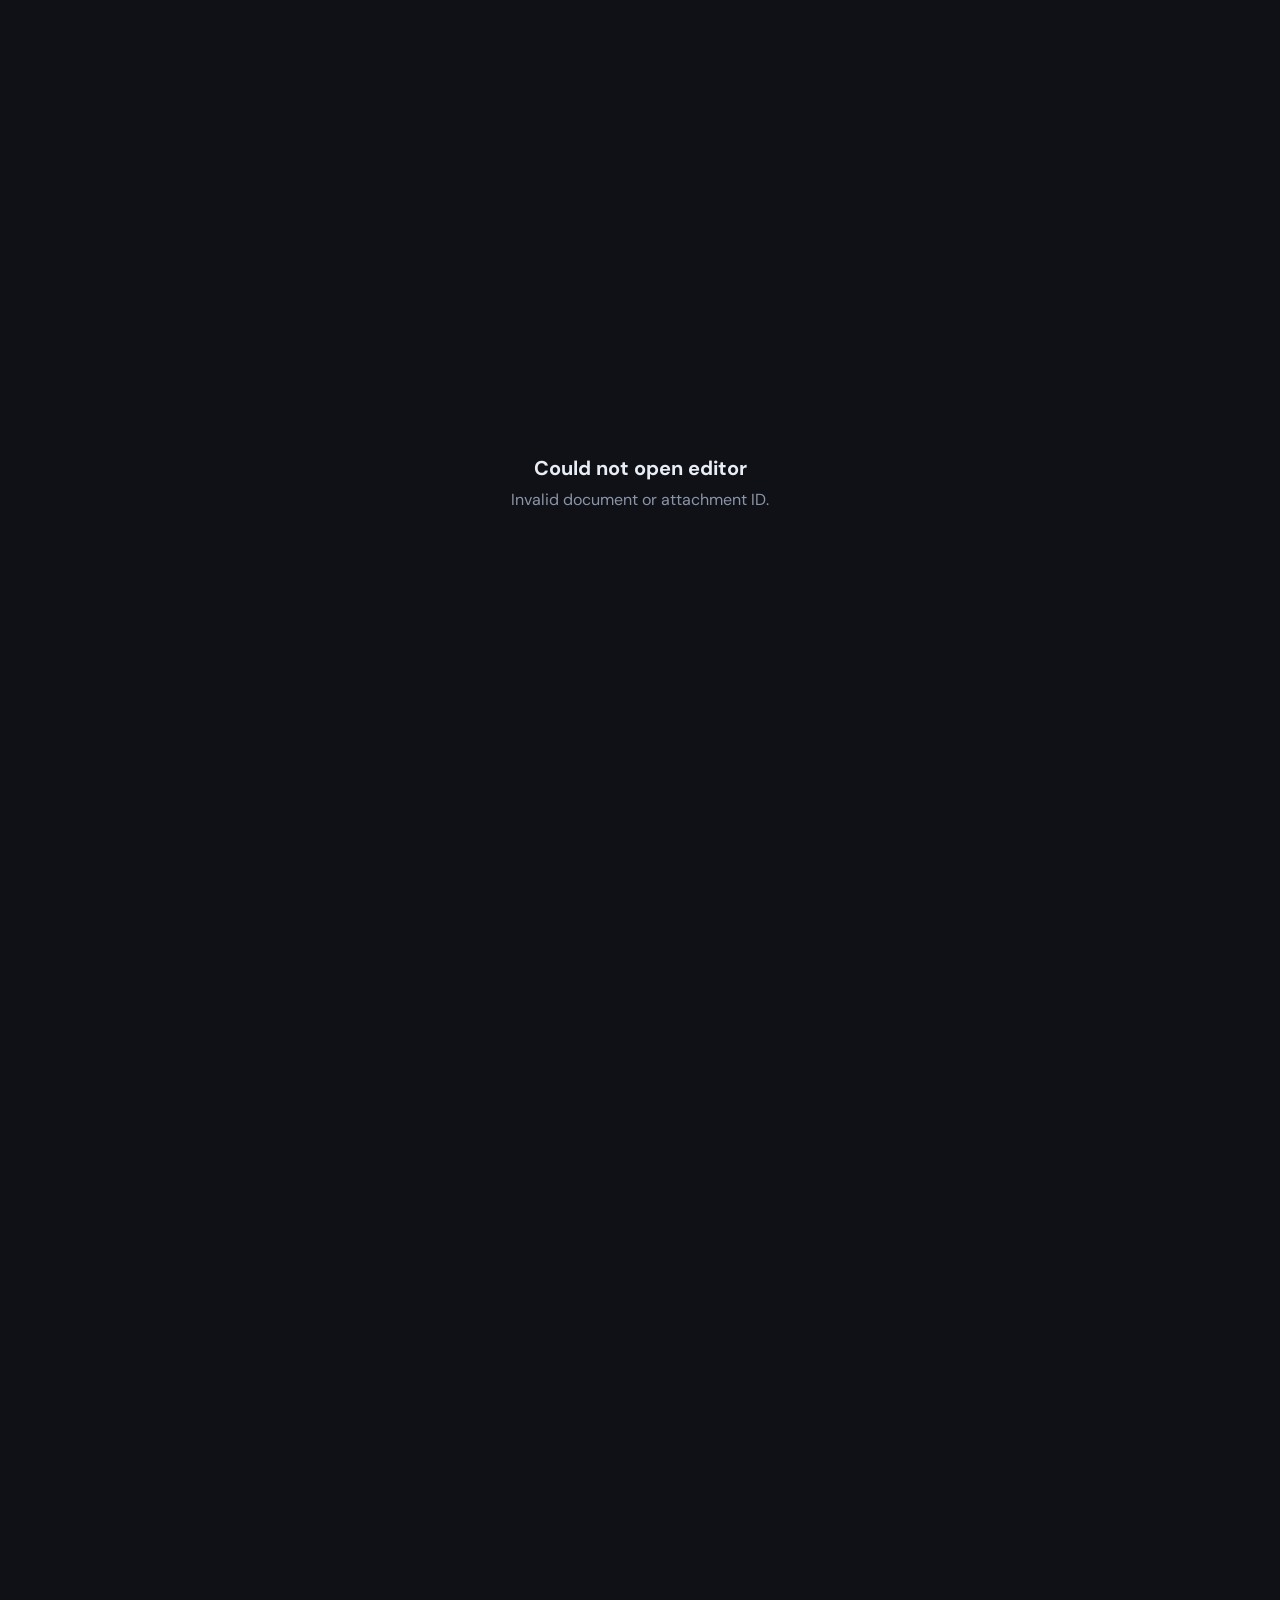
<file: public/doc-editor.html>
<!DOCTYPE html>
<html lang="en">
<head>
  <meta charset="UTF-8" />
  <meta name="viewport" content="width=device-width, initial-scale=1.0" />
  <meta name="format-detection" content="telephone=no" />
  <title>Document Editor — Sietch CRM</title>
  <link rel="preconnect" href="https://fonts.googleapis.com" />
  <link rel="preconnect" href="https://fonts.gstatic.com" crossorigin />
  <link href="https://fonts.googleapis.com/css2?family=DM+Sans:ital,opsz,wght@0,9..40,400;0,9..40,500;0,9..40,600;0,9..40,700;1,9..40,400&display=swap" rel="stylesheet" />
  <style>
    :root {
      --bg: #0f1117;
      --surface: #181b24;
      --text: #e8ecf4;
      --muted: #8b95a8;
      --accent: #4f8cff;
    }
    html, body {
      margin: 0;
      height: 100%;
      background: var(--bg);
      color: var(--text);
      font-family: "DM Sans", system-ui, sans-serif;
    }
    #loading, #error {
      display: flex;
      flex-direction: column;
      align-items: center;
      justify-content: center;
      height: 100%;
      padding: 2rem;
      text-align: center;
    }
    #error { display: none; }
    #editor { height: 100%; }
    /* Embedded mode (preview pane iframe): hide own background, let parent look through. */
    body[data-embedded="true"] {
      background: transparent;
    }
    body[data-embedded="true"] #editor {
      height: 100vh;
    }
    .spinner {
      width: 40px;
      height: 40px;
      border: 3px solid rgba(255,255,255,0.1);
      border-top-color: var(--accent);
      border-radius: 50%;
      animation: spin 1s linear infinite;
      margin-bottom: 1rem;
    }
    @keyframes spin { to { transform: rotate(360deg); } }
    h1 { font-size: 1.25rem; margin: 0 0 0.5rem; }
    p { color: var(--muted); margin: 0; max-width: 500px; }
    a { color: var(--accent); }
  </style>
</head>
<body>
  <div id="loading">
    <div class="spinner"></div>
    <p>Loading document editor…</p>
  </div>
  <div id="error">
    <h1>Could not open editor</h1>
    <p id="error-message">Document editor is not available.</p>
  </div>
  <div id="editor"></div>

  <script>
    (async function() {
      const params = new URLSearchParams(window.location.search);
      const docId = params.get("id");
      const mailMsg = params.get("mail_msg");
      const mailAtt = params.get("mail_att");
      // mode=view forces view-only editor (used by the documents-modal preview pane).
      const forceViewMode = params.get("mode") === "view";
      // embedded=1 hides the page chrome — used when this page is loaded inside
      // the modal preview iframe so it doesn't waste pixels on its own header.
      const embedded = params.get("embedded") === "1";
      if (embedded) document.body.setAttribute("data-embedded", "true");
      const loadingEl = document.getElementById("loading");
      const errorEl = document.getElementById("error");
      const errorMsgEl = document.getElementById("error-message");

      function showError(msg) {
        loadingEl.style.display = "none";
        errorEl.style.display = "flex";
        errorMsgEl.textContent = msg;
      }

      // Determine which endpoint to call
      let configUrl;
      let isMailAttachment = false;
      if (mailMsg && mailAtt && /^\d+$/.test(mailMsg) && /^\d+$/.test(mailAtt)) {
        configUrl = `/api/v2/mail/messages/${mailMsg}/attachments/${mailAtt}/editor-config`;
        isMailAttachment = true;
      } else if (docId && /^\d+$/.test(docId)) {
        configUrl = `/api/v2/documents/${docId}/editor-config` + (forceViewMode ? "?mode=view" : "");
        if (forceViewMode) isMailAttachment = false; // still editable docs, just forced view
      } else {
        showError("Invalid document or attachment ID.");
        return;
      }

      try {
        const res = await fetch(configUrl, { credentials: "same-origin" });
        const text = await res.text();
        let config;
        try {
          config = text ? JSON.parse(text) : {};
        } catch {
          showError("Server returned an invalid editor configuration.");
          return;
        }

        if (!res.ok) {
          showError(config.error || config.message || `Server error (HTTP ${res.status}).`);
          return;
        }

        // If server says unsupported type, fall back to download
        if (config.error === "unsupported" && config.downloadUrl) {
          window.location.href = config.downloadUrl;
          return;
        }

        if (!config.docsApiUrl) {
          showError("Document Server API URL is not configured.");
          return;
        }

        const script = document.createElement("script");
        script.src = config.docsApiUrl;
        script.onload = () => {
          if (typeof DocsAPI === "undefined" || typeof DocsAPI.DocEditor !== "function") {
            showError("Document Server API failed to load.");
            return;
          }
          loadingEl.style.display = "none";

          // Mail attachments are view-only — no rename/save-as events needed
          if (!isMailAttachment) {
            config.events = config.events || {};

            // Browser tab title = the file name (was always "Document Editor").
            const fileName = (config.document && config.document.title) || "";
            if (fileName) {
              try { document.title = fileName; } catch (e) {}
            }

            // onMetaChange: OnlyOffice BROADCASTS the title of the editing
            // session. Because the session key is stable per document
            // (sietch-doc-{id}), a session opened BEFORE a rename keeps the
            // OLD title and re-broadcasts it on every later open — which
            // silently reverted Sietch-side renames (live bug 2026-10-27:
            // rename stuck, then "went back" after opening the file).
            // The DB title is authoritative, so a broadcast is NOT applied.
            // Explicit renames still sync via onRequestRename, and
            // onDocumentReady re-aligns the live session with our title.
            config.events.onMetaChange = function(e) {
              if (e && e.data && e.data.title) {
                console.log("[doc-editor] meta title broadcast (ignored):", e.data.title);
              }
            };

            // onDocumentReady: push our title into the live session so the
            // editor's own title bar matches the Sietch name (best-effort).
            config.events.onDocumentReady = function() {
              if (!fileName) return;
              fetch(`/api/v2/documents/${docId}/command`, {
                method: "POST",
                credentials: "same-origin",
                headers: {"Content-Type": "application/json"},
                body: JSON.stringify({ c: "meta", meta: { title: fileName } }),
              }).catch(() => {});
            };

            // onRequestRename: user clicked "Rename..." in editor title bar
            config.events.onRequestRename = function(e) {
              const newTitle = e && e.data;
              if (!newTitle) return;
              fetch(`/api/v2/documents/${docId}`, {
                method: "PATCH",
                credentials: "same-origin",
                headers: {"Content-Type": "application/json"},
                body: JSON.stringify({ title: newTitle }),
              }).catch(() => {});
              fetch(`/api/v2/documents/${docId}/command`, {
                method: "POST",
                credentials: "same-origin",
                headers: {"Content-Type": "application/json"},
                body: JSON.stringify({ c: "meta", meta: { title: newTitle } }),
              }).catch(() => {});
            };

            // onRequestSaveAs: user clicked "Save Copy as..." in File menu
            config.events.onRequestSaveAs = function(e) {
              if (!e || !e.data) return;
              const fileUrl = e.data.url;
              const title = e.data.title || "Document";
              if (!fileUrl) return;
              fetch("/api/v2/documents/save-as", {
                method: "POST",
                credentials: "same-origin",
                headers: {"Content-Type": "application/json"},
                body: JSON.stringify({ url: fileUrl, title: title, source_doc_id: Number(docId) }),
              }).then(r => r.json()).then(data => {
                if (data && data.error) {
                  alert("Save As failed: " + data.error);
                } else {
                  try { localStorage.setItem("crm-docs-refresh", Date.now().toString()); } catch {}
                  if (data && data.editUrl) {
                    window.open(data.editUrl, "_blank");
                  }
                }
              }).catch(err => {
                alert("Save As failed: " + err.message);
              });
            };
          }

          new DocsAPI.DocEditor("editor", config);
        };
        script.onerror = () => {
          const baseUrl = config.docsApiUrl.replace(/\/web-apps\/.*$/, "");
          const healthUrl = `${baseUrl}/healthcheck`;
          errorMsgEl.innerHTML = `
            <p><strong>Could not load the document editor.</strong></p>
            <p style="margin:0.75rem 0;word-break:break-all;">${config.docsApiUrl}</p>
            <p style="margin:0.75rem 0;">
              If this is the first time you are opening the editor, the Document Server may use a self-signed certificate that your browser has not yet trusted.
            </p>
            <p style="margin:0.75rem 0;">
              <a href="${healthUrl}" target="_blank" rel="noopener noreferrer">Open the Document Server healthcheck in a new tab</a>, accept the certificate warning, then return and reload this page.
            </p>
            <button type="button" id="doc-editor-reload" class="btn btn-primary btn-sm" style="margin-top:0.75rem;">Reload editor</button>
          `;
          loadingEl.style.display = "none";
          errorEl.style.display = "flex";
          const reloadBtn = document.getElementById("doc-editor-reload");
          if (reloadBtn) reloadBtn.addEventListener("click", () => window.location.reload());
        };
        document.head.appendChild(script);
      } catch (err) {
        showError("Failed to reach the server. Check your connection or try again.");
      }
    })();
  </script>
</body>
</html>
</file>
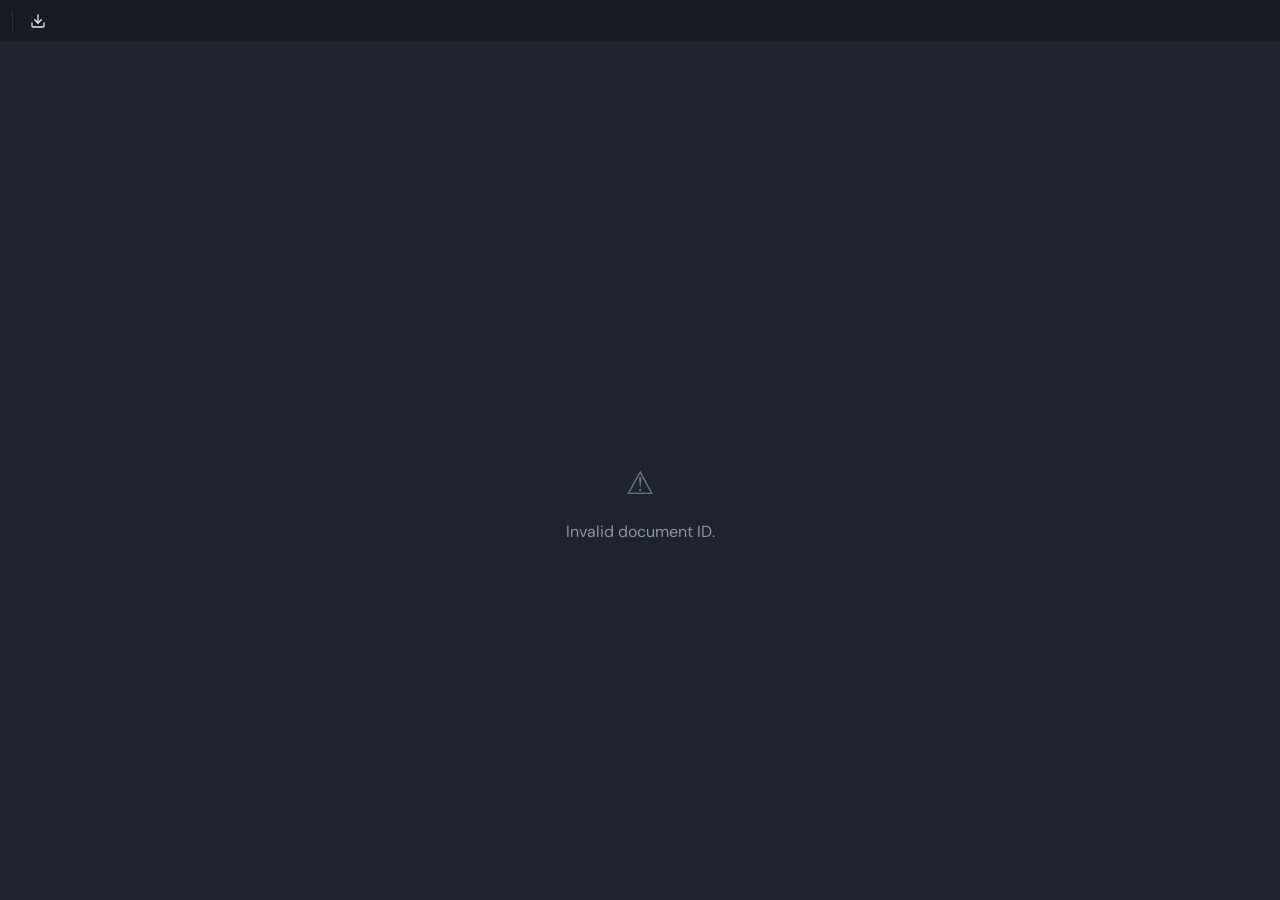
<file: public/doc-preview.html>
<!DOCTYPE html>
<html lang="en">
<head>
  <meta charset="UTF-8" />
  <meta name="viewport" content="width=device-width, initial-scale=1.0" />
  <meta name="format-detection" content="telephone=no" />
  <title>Document Preview — Sietch CRM</title>
  <link rel="preconnect" href="https://fonts.googleapis.com" />
  <link rel="preconnect" href="https://fonts.gstatic.com" crossorigin />
  <link href="https://fonts.googleapis.com/css2?family=DM+Sans:ital,opsz,wght@0,9..40,400;0,9..40,500;0,9..40,600;0,9..40,700&display=swap" rel="stylesheet" />
  <style>
    :root {
      --bg: #0f1117;
      --surface: #181b24;
      --surface-2: #1f2330;
      --text: #e8ecf4;
      --muted: #8b95a8;
      --accent: #4f8cff;
      --border: #2a2f3d;
    }
    html, body {
      margin: 0;
      height: 100%;
      background: var(--surface-2);
      color: var(--text);
      font-family: "DM Sans", system-ui, sans-serif;
      overflow: hidden;
    }
    body[data-embedded="true"] {
      background: var(--surface-2);
    }
    .layout {
      display: flex;
      flex-direction: column;
      height: 100%;
    }
    .toolbar {
      flex-shrink: 0;
      display: flex;
      align-items: center;
      gap: 0.4rem;
      padding: 0.45rem 0.6rem;
      border-bottom: 1px solid var(--border);
      background: var(--surface);
      font-size: 0.82rem;
      min-width: 0;
    }
    .toolbar .icon-btn {
      flex: 0 0 auto;
      background: transparent;
      color: var(--text);
      border: 1px solid transparent;
      border-radius: 6px;
      padding: 0.3rem 0.45rem;
      cursor: pointer;
      font: inherit;
      display: inline-flex;
      align-items: center;
      justify-content: center;
      line-height: 0;
      transition: background 120ms, border-color 120ms;
    }
    .toolbar .icon-btn:hover:not(:disabled) {
      background: var(--surface-2);
      border-color: var(--border);
    }
    .toolbar .icon-btn:disabled {
      opacity: 0.35;
      cursor: not-allowed;
    }
    .toolbar .icon-btn svg {
      width: 16px;
      height: 16px;
      stroke-width: 2;
    }
    .toolbar select {
      flex: 0 0 auto;
      background: var(--surface-2);
      color: var(--text);
      border: 1px solid var(--border);
      border-radius: 6px;
      padding: 0.3rem 0.5rem;
      font: inherit;
      font-size: 0.78rem;
      cursor: pointer;
      max-width: 7.5rem;
    }
    .toolbar select:hover, .toolbar select:focus-visible {
      border-color: var(--accent);
      outline: none;
    }
    .toolbar .page-info {
      color: var(--muted);
      min-width: 3.5rem;
      padding: 0.3rem 0.5rem;
      display: inline-flex;
      align-items: center;
      justify-content: center;
      font-variant-numeric: tabular-nums;
      font-size: 0.78rem;
    }
    .toolbar .sep {
      width: 1px;
      height: 1.4rem;
      background: var(--border);
      margin: 0 0.15rem;
      flex: 0 0 auto;
    }
    .content {
      flex: 1 1 auto;
      min-height: 0;
      overflow: auto;
      display: flex;
      justify-content: center;
      align-items: flex-start;
      padding: 1rem;
    }
    .content.pdf-pane {
      background: #2c2f3a;
      align-items: flex-start;
      padding: 1rem 0.5rem;
    }
    #pdf-canvas-wrap {
      display: flex;
      flex-direction: column;
      align-items: center;
      gap: 0.5rem;
      width: 100%;
    }
    #pdf-canvas-wrap canvas {
      box-shadow: 0 4px 12px rgba(0,0,0,0.4);
      /* No max-width: PDF.js renders the canvas at the requested pixel size;
         at zoom > 100% the canvas overflows the wrap and the .content's
         overflow:auto adds a horizontal scrollbar. */
      height: auto !important;
    }
    /* mammoth-rendered Word content — reset to readable document defaults */
    .content.doc-pane {
      background: #f7f7fa;
      color: #1a1a1a;
      align-items: flex-start;
      justify-content: flex-start;
    }
    .doc-render {
      background: #fff;
      max-width: 780px;
      width: 100%;
      margin: 0 auto;
      padding: 2.5rem 3rem;
      box-shadow: 0 2px 12px rgba(0,0,0,0.3);
      font-family: "Calibri", "Segoe UI", system-ui, sans-serif;
      font-size: 0.95rem;
      line-height: 1.55;
      color: #1a1a1a;
    }
    .doc-render h1, .doc-render h2, .doc-render h3,
    .doc-render h4, .doc-render h5, .doc-render h6 {
      margin: 1.4em 0 0.5em;
      font-weight: 600;
    }
    .doc-render p { margin: 0.7em 0; }
    .doc-render table { border-collapse: collapse; margin: 1em 0; }
    .doc-render table td, .doc-render table th {
      border: 1px solid #ccc; padding: 0.4em 0.7em; vertical-align: top;
    }
    .doc-render img { max-width: 100%; height: auto; }
    /* SheetJS-rendered spreadsheet */
    .content.sheet-pane {
      background: var(--surface);
      align-items: flex-start;
      justify-content: flex-start;
    }
    .sheet-render {
      font-family: "Calibri", "Segoe UI", system-ui, sans-serif;
      font-size: 0.85rem;
      color: var(--text);
    }
    .sheet-render table {
      border-collapse: collapse;
      width: max-content;
      min-width: 100%;
    }
    .sheet-render td {
      border: 1px solid var(--border);
      padding: 0.3rem 0.5rem;
      white-space: pre;
      background: var(--surface);
      min-width: 3rem;
    }
    .sheet-render tr:nth-child(odd) td {
      background: var(--surface-2);
    }
    .sheet-tabs {
      display: flex;
      gap: 0.25rem;
      padding: 0.5rem;
      border-bottom: 1px solid var(--border);
      background: var(--surface);
      flex-wrap: wrap;
    }
    .sheet-tab {
      background: transparent;
      border: 1px solid var(--border);
      color: var(--muted);
      padding: 0.3rem 0.7rem;
      border-radius: 6px;
      cursor: pointer;
      font: inherit;
      font-size: 0.78rem;
    }
    .sheet-tab.active {
      background: var(--accent);
      border-color: var(--accent);
      color: #fff;
    }
    .sheet-tab:hover:not(.active) {
      background: var(--surface-2);
      color: var(--text);
    }
    /* image preview */
    .content.img-pane {
      background: #2c2f3a;
      align-items: center;
      justify-content: center;
    }
    .content.img-pane img {
      max-width: 100%;
      max-height: 100%;
      object-fit: contain;
    }
    /* plain text */
    .content.txt-pane {
      background: var(--surface);
      align-items: flex-start;
      justify-content: flex-start;
    }
    .txt-render {
      font-family: ui-monospace, "SF Mono", Menlo, Consolas, monospace;
      font-size: 0.85rem;
      white-space: pre-wrap;
      word-break: break-word;
      color: var(--text);
      max-width: 100%;
      margin: 0;
    }
    /* states */
    .status {
      display: flex;
      flex-direction: column;
      align-items: center;
      justify-content: center;
      gap: 1rem;
      height: 100%;
      width: 100%;
      padding: 2rem;
      text-align: center;
      color: var(--muted);
    }
    .status .icon {
      font-size: 2rem;
      opacity: 0.7;
    }
    .status .msg {
      max-width: 360px;
      line-height: 1.5;
    }
    .status button {
      background: var(--accent);
      color: #fff;
      border: none;
      border-radius: 6px;
      padding: 0.5rem 1rem;
      cursor: pointer;
      font: inherit;
      font-size: 0.85rem;
    }
    .status button:hover {
      filter: brightness(1.1);
    }
    .spinner {
      width: 36px;
      height: 36px;
      border: 3px solid rgba(255,255,255,0.1);
      border-top-color: var(--accent);
      border-radius: 50%;
      animation: spin 1s linear infinite;
    }
    @keyframes spin { to { transform: rotate(360deg); } }
    /* hide toolbar groups until they're relevant to the loaded doc type */
    .toolbar .pdf-only.hidden,
    .toolbar .pdf-only.hidden + .sep { display: none; }
  </style>
</head>
<body>
<div class="layout">
  <div class="toolbar">
    <span class="pdf-only" id="pdf-page-group" hidden>
      <button class="icon-btn" id="prev-page" title="Previous page" aria-label="Previous page">
        <svg xmlns="http://www.w3.org/2000/svg" viewBox="0 0 24 24" fill="none" stroke="currentColor" stroke-linecap="round" stroke-linejoin="round"><path d="M15 6l-6 6 6 6"/></svg>
      </button>
      <span class="page-info" id="page-info">— / —</span>
      <button class="icon-btn" id="next-page" title="Next page" aria-label="Next page">
        <svg xmlns="http://www.w3.org/2000/svg" viewBox="0 0 24 24" fill="none" stroke="currentColor" stroke-linecap="round" stroke-linejoin="round"><path d="M9 6l6 6-6 6"/></svg>
      </button>
    </span>
    <span class="pdf-only sep" id="pdf-zoom-sep" hidden></span>
    <span class="pdf-only" id="pdf-zoom-group" hidden>
      <select id="zoom-select" aria-label="Zoom">
        <option value="0.5">50%</option>
        <option value="0.75">75%</option>
        <option value="1">100%</option>
        <option value="1.25">125%</option>
        <option value="1.5">150%</option>
        <option value="2">200%</option>
        <option value="fit-width" selected>Fit width</option>
      </select>
    </span>
    <span class="sep"></span>
    <button class="icon-btn" id="download-btn" title="Download" aria-label="Download">
      <svg xmlns="http://www.w3.org/2000/svg" viewBox="0 0 24 24" fill="none" stroke="currentColor" stroke-linecap="round" stroke-linejoin="round"><path d="M21 15v4a2 2 0 0 1-2 2H5a2 2 0 0 1-2-2v-4"/><polyline points="7 10 12 15 17 10"/><line x1="12" y1="15" x2="12" y2="3"/></svg>
    </button>
  </div>
  <div class="content" id="content">
    <div class="status" id="status">
      <div class="spinner"></div>
      <div class="msg">Loading document…</div>
    </div>
  </div>
</div>

<script>
(async function () {
  const params = new URLSearchParams(window.location.search);
  const docId = params.get("id");
  const titleHint = params.get("title") || "Document";
  const embedded = params.get("embedded") === "1";
  if (embedded) document.body.setAttribute("data-embedded", "true");

  const MAX_BYTES = 15 * 1024 * 1024;
  const CDN = {
    pdfjs: "https://cdnjs.cloudflare.com/ajax/libs/pdf.js/4.0.379/pdf.min.mjs",
    pdfjsWorker: "https://cdnjs.cloudflare.com/ajax/libs/pdf.js/4.0.379/pdf.worker.min.mjs",
    mammoth: "https://cdnjs.cloudflare.com/ajax/libs/mammoth/1.6.0/mammoth.browser.min.js",
    xlsx: "https://cdn.sheetjs.com/xlsx-0.20.1/package/dist/xlsx.full.min.js",
  };
  const ZOOM_PRESETS = [0.5, 0.75, 1, 1.25, 1.5, 2];
  const ZOOM_FIT_WIDTH = "fit-width";

  const $ = (id) => document.getElementById(id);
  const content = $("content");
  const pdfPageGroup = $("pdf-page-group");
  const pdfZoomGroup = $("pdf-zoom-group");
  const pdfZoomSep = $("pdf-zoom-sep");
  const pageInfo = $("page-info");
  const zoomSelect = $("zoom-select");
  const downloadBtn = $("download-btn");

  downloadBtn.addEventListener("click", () => {
    if (!docId) return;
    const a = document.createElement("a");
    a.href = `/api/v2/documents/${docId}`;
    a.download = titleHint;
    a.click();
  });

  function showStatus(icon, msg, actionLabel, actionFn) {
    content.className = "content";
    content.innerHTML = `<div class="status">
      <div class="icon">${icon}</div>
      <div class="msg">${escapeHtml(msg)}</div>
      ${actionLabel ? `<button>${escapeHtml(actionLabel)}</button>` : ""}
    </div>`;
    const btn = content.querySelector("button");
    if (actionLabel && actionFn && btn) btn.addEventListener("click", actionFn);
  }

  function showFallbackNotice(msg, reason) {
    // Errors do NOT auto-swap to OnlyOffice anymore — only files > 15 MB do.
    // For any other failure, show a status with a manual "Open in full editor" button.
    showStatus(
      msg.includes("render") ? "📄" : "⚠",
      msg,
      "Open in full editor",
      () => {
        if (!docId) return;
        window.open(`/doc-editor.html?id=${docId}`, "_blank");
      }
    );
  }

  function escapeHtml(s) {
    return String(s).replace(/[&<>"']/g, (c) => ({ "&": "&amp;", "<": "&lt;", ">": "&gt;", '"': "&quot;", "'": "&#39;" }[c]));
  }

  function requestAutoFallback(reason) {
    // Only called for files > 15 MB. Tells parent to swap iframe to OnlyOffice.
    try {
      window.parent.postMessage(
        { type: "docs-preview-fallback", docId: docId, reason: reason },
        window.location.origin
      );
    } catch (e) { /* ignore */ }
  }

  function loadScript(url, globalCheck) {
    return new Promise((resolve, reject) => {
      if (globalCheck && globalCheck()) return resolve();
      const s = document.createElement("script");
      s.src = url;
      s.onload = () => resolve();
      s.onerror = () => reject(new Error("Failed to load " + url));
      document.head.appendChild(s);
    });
  }

  if (!docId) {
    showStatus("⚠", "Invalid document ID.", null, null);
    return;
  }

  // Fetch the file
  let blob, contentType, byteLength;
  try {
    const res = await fetch(`/api/v2/documents/${docId}`, { credentials: "same-origin" });
    if (!res.ok) {
      if (res.status === 401 || res.status === 403) {
        showStatus("🔒", "You're not signed in or don't have access to this file.", "Sign in", () => { window.location.href = "/"; });
        return;
      }
      throw new Error(`HTTP ${res.status}`);
    }
    contentType = res.headers.get("Content-Type") || "";
    const cl = res.headers.get("Content-Length");
    byteLength = cl ? parseInt(cl, 10) : 0;
    blob = await res.blob();
    if (!byteLength) byteLength = blob.size;
  } catch (err) {
    showFallbackNotice(`Couldn't load the file: ${err.message}`, "fetch-error");
    return;
  }

  // Auto-fallback ONLY for files > 15 MB — these are hopeless for browser-side rendering.
  if (byteLength > MAX_BYTES) {
    requestAutoFallback("too-large");
    showStatus(
      "📄",
      `This file is ${(byteLength / 1024 / 1024).toFixed(1)} MB — opening in the full editor.`,
      "Open anyway in browser (may be slow)",
      () => showStatus("", "Loading…", null, null)
    );
    // Tiny delay so the swap actually happens before we'd try to render.
    setTimeout(() => {}, 200);
    return;
  }

  // Detect type
  const ext = (titleHint.split(".").pop() || "").toLowerCase();
  const isPdf = contentType.includes("pdf") || ext === "pdf";
  const isDocx = contentType.includes("wordprocessingml") || ext === "docx";
  const isXlsx = contentType.includes("spreadsheetml") || ext === "xlsx";
  const isXls = contentType.includes("ms-excel") || ext === "xls";
  const isCsv = contentType.includes("csv") || ext === "csv";
  const isImage = contentType.startsWith("image/");
  const isText = contentType.startsWith("text/") && !isCsv;

  try {
    if (isPdf) {
      pdfPageGroup.hidden = false;
      pdfZoomGroup.hidden = false;
      pdfZoomSep.hidden = false;
      await renderPdf(blob);
    } else if (isDocx) {
      await renderDocx(blob);
    } else if (isXlsx || isXls || isCsv) {
      await renderSheet(blob);
    } else if (isImage) {
      renderImage(blob);
    } else if (isText) {
      await renderText(blob);
    } else {
      // Unsupported type — explicit fallback (this IS auto — legacy formats we can't render).
      showStatus("📄", `No lightweight viewer for .${escapeHtml(ext || "?")} files.`, "Open in full editor", () => {
        if (docId) window.open(`/doc-editor.html?id=${docId}`, "_blank");
      });
      requestAutoFallback("unsupported");
    }
  } catch (err) {
    // Render errors: manual fallback, no silent swap.
    showFallbackNotice(`Couldn't render in browser: ${err.message}`, "render-error");
  }

  // ── Renderers ──────────────────────────────────────────────────────

  async function renderPdf(blob) {
    // PDF.js v4 ships only ES modules (no UMD/global). Dynamic import() returns
    // the module's exports as a namespace object — no window.pdfjsLib involved.
    // Classic <script src=".mjs"> loads the file but never executes the body.
    const pdfjsLib = await import(CDN.pdfjs);
    pdfjsLib.GlobalWorkerOptions.workerSrc = CDN.pdfjsWorker;

    const buf = await blob.arrayBuffer();
    const pdf = await pdfjsLib.getDocument({ data: buf }).promise;

    let pageNum = 1;
    let zoomMode = "fit-width"; // numeric (e.g. "1.25") or ZOOM_FIT_WIDTH
    let currentScale = 1; // numeric, updated every render — used by wheel zoom
    const canvas = document.createElement("canvas");
    content.className = "content pdf-pane";
    content.innerHTML = "";
    const wrap = document.createElement("div");
    wrap.id = "pdf-canvas-wrap";
    wrap.appendChild(canvas);
    content.appendChild(wrap);

    function computeFitWidthZoom(page) {
      const baseVp = page.getViewport({ scale: 1 });
      // Use content's inner width minus a small margin so PDF doesn't overflow.
      const available = Math.max(200, content.clientWidth - 16);
      return Math.max(0.25, Math.min(3, available / baseVp.width));
    }

    async function renderPage() {
      const page = await pdf.getPage(pageNum);
      let scale;
      if (zoomMode === "fit-width") {
        scale = computeFitWidthZoom(page);
      } else {
        scale = parseFloat(zoomMode);
      }
      currentScale = scale;
      const viewport = page.getViewport({ scale });
      const dpr = window.devicePixelRatio || 1;
      canvas.width = Math.floor(viewport.width * dpr);
      canvas.height = Math.floor(viewport.height * dpr);
      canvas.style.width = viewport.width + "px";
      canvas.style.height = viewport.height + "px";
      const ctx = canvas.getContext("2d");
      ctx.setTransform(dpr, 0, 0, dpr, 0, 0);
      await page.render({ canvasContext: ctx, viewport }).promise;
      pageInfo.textContent = `${pageNum} / ${pdf.numPages}`;
      $("prev-page").disabled = pageNum <= 1;
      $("next-page").disabled = pageNum >= pdf.numPages;
    }

    zoomSelect.addEventListener("change", () => {
      zoomMode = zoomSelect.value;
      renderPage();
    });
    $("prev-page").addEventListener("click", () => {
      if (pageNum > 1) { pageNum--; renderPage(); }
    });
    $("next-page").addEventListener("click", () => {
      if (pageNum < pdf.numPages) { pageNum++; renderPage(); }
    });

    // Ctrl/Cmd + scroll wheel zoom — step one preset at a time so the user
    // always sees a clear, predictable size change. Earlier version bumped by
    // 0.10 then snapped to nearest preset, but 0.10 < 0.25 (preset spacing)
    // meant a tick from 1.0 went 1.0→1.1→nearest=1.0 → looked like a flash.
    function nearestPresetIndex(scale) {
      let bestIdx = 0;
      let bestDiff = Math.abs(ZOOM_PRESETS[0] - scale);
      for (let i = 1; i < ZOOM_PRESETS.length; i++) {
        const d = Math.abs(ZOOM_PRESETS[i] - scale);
        if (d < bestDiff) { bestDiff = d; bestIdx = i; }
      }
      return bestIdx;
    }
    content.addEventListener("wheel", (ev) => {
      if (!(ev.ctrlKey || ev.metaKey)) return;
      ev.preventDefault();
      let idx = nearestPresetIndex(currentScale);
      idx = Math.max(0, Math.min(ZOOM_PRESETS.length - 1, idx + (ev.deltaY < 0 ? 1 : -1)));
      const next = ZOOM_PRESETS[idx];
      zoomMode = String(next);
      zoomSelect.value = String(next);
      renderPage();
    }, { passive: false });

    // Re-fit when the pane is resized while in fit-width mode.
    let resizeTimer = null;
    const onResize = () => {
      if (zoomMode !== ZOOM_FIT_WIDTH) return;
      clearTimeout(resizeTimer);
      resizeTimer = setTimeout(() => renderPage(), 100);
    };
    window.addEventListener("resize", onResize);
    new ResizeObserver(onResize).observe(content);

    // PDF.js v4 first-render quirk: when computeFitWidthZoom calls
    // page.getViewport({ scale: 1 }) and then renderPage() calls it again
    // with a different scale, the FIRST page.render() draws the content
    // upside-down. Subsequent renders work fine because the page's internal
    // state is established. Warmup render to a throwaway offscreen canvas
    // at scale:1 primes the page state via the safe single-getViewport path.
    // The user sees only the subsequent visible render.
    try {
      const _warmupPage = await pdf.getPage(1);
      const _warmupVp = _warmupPage.getViewport({ scale: 1 });
      const _warmupCanvas = document.createElement("canvas");
      _warmupCanvas.width = _warmupVp.width;
      _warmupCanvas.height = _warmupVp.height;
      await _warmupPage.render({
        canvasContext: _warmupCanvas.getContext("2d"),
        viewport: _warmupVp,
      }).promise;
      _warmupCanvas.width = 0;
      _warmupCanvas.height = 0;
    } catch (_e) { /* best-effort */ }

    await renderPage();
  }

  async function renderDocx(blob) {
    await loadScript(CDN.mammoth);
    if (!window.mammoth) throw new Error("mammoth failed to load");
    const buf = await blob.arrayBuffer();
    const result = await window.mammoth.convertToHtml({ arrayBuffer: buf });
    content.className = "content doc-pane";
    content.innerHTML = `<div class="doc-render">${result.value || "<p><em>(empty document)</em></p>"}</div>`;
  }

  async function renderSheet(blob) {
    await loadScript(CDN.xlsx);
    if (!window.XLSX) throw new Error("SheetJS failed to load");
    const buf = await blob.arrayBuffer();
    const wb = window.XLSX.read(new Uint8Array(buf), { type: "array" });
    content.className = "content sheet-pane";
    content.innerHTML = "";

    if (wb.SheetNames.length > 1) {
      const tabs = document.createElement("div");
      tabs.className = "sheet-tabs";
      wb.SheetNames.forEach((name, idx) => {
        const tab = document.createElement("button");
        tab.className = "sheet-tab" + (idx === 0 ? " active" : "");
        tab.textContent = name;
        tab.onclick = () => {
          tabs.querySelectorAll(".sheet-tab").forEach((t) => t.classList.remove("active"));
          tab.classList.add("active");
          const sheetArea = content.querySelector(".sheet-render");
          if (sheetArea) sheetArea.innerHTML = window.XLSX.utils.sheet_to_html(wb.Sheets[name]);
        };
        tabs.appendChild(tab);
      });
      content.appendChild(tabs);
    }
    const sheetArea = document.createElement("div");
    sheetArea.className = "sheet-render";
    sheetArea.innerHTML = window.XLSX.utils.sheet_to_html(wb.Sheets[wb.SheetNames[0]]);
    content.appendChild(sheetArea);
  }

  function renderImage(blob) {
    const url = URL.createObjectURL(blob);
    content.className = "content img-pane";
    content.innerHTML = "";
    const img = document.createElement("img");
    img.src = url;
    img.alt = titleHint;
    img.onload = () => URL.revokeObjectURL(url);
    content.appendChild(img);
  }

  async function renderText(blob) {
    const text = await blob.text();
    content.className = "content txt-pane";
    content.innerHTML = `<pre class="txt-render">${escapeHtml(text)}</pre>`;
  }
})();
</script>
</body>
</html>
</file>
